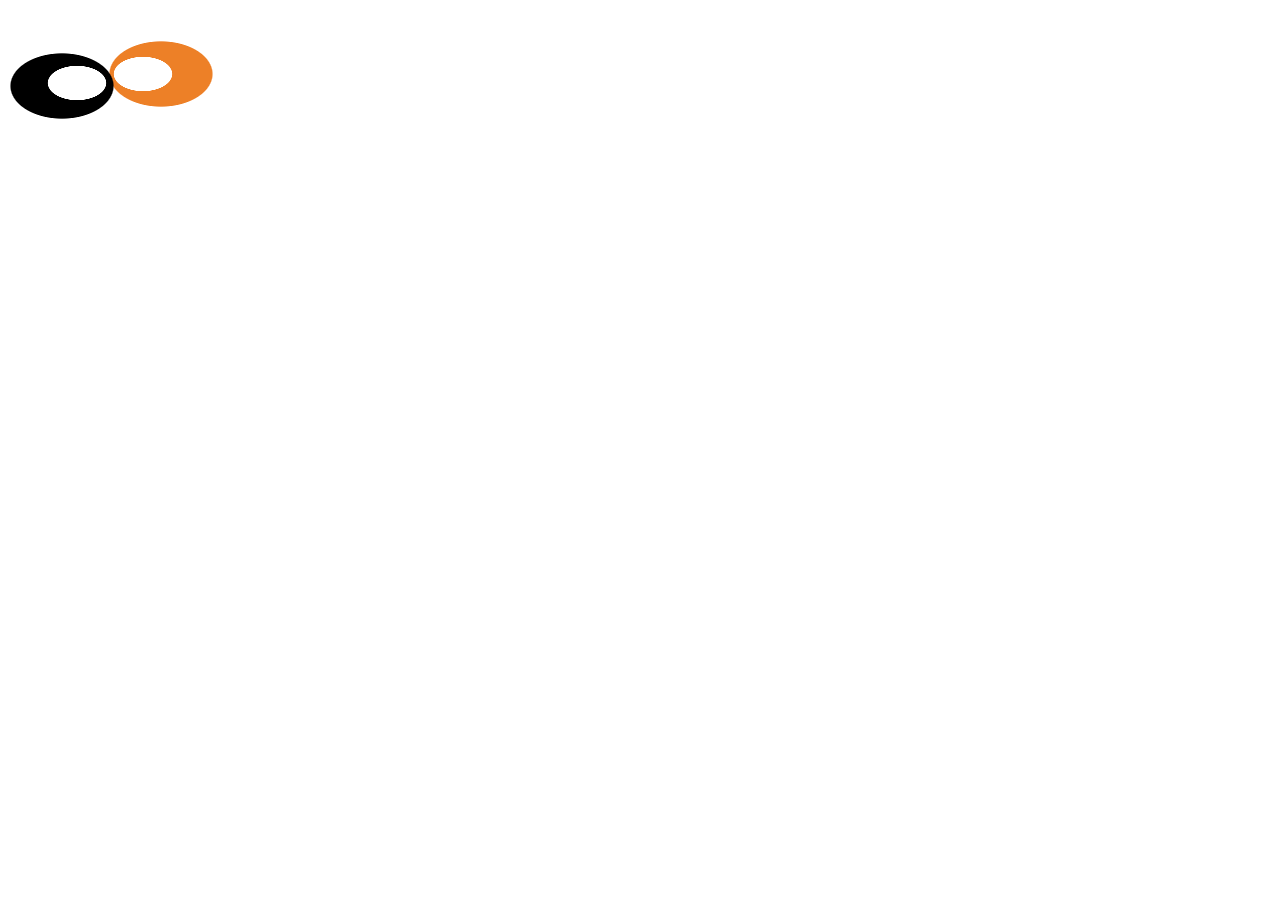
<file: test.html>
<!DOCTYPE html>
<html>
<head>
	<title></title>
	<style type="text/css">
	#logo {
  position: relative;
  font-size: 60px;
  width: 4em;
  height: 2em;
  background: -moz-radial-gradient(center, ellipse, rgba(255, 255, 255, 1) 40%,transparent 41%,transparent 100%),
              -moz-radial-gradient(center, ellipse, rgba(0, 0, 0, 1) 40%,transparent 41%,transparent 100%),
              -moz-radial-gradient(center, ellipse, rgba(255, 255, 255, 1) 40%,transparent 41%,transparent 100%),
              -moz-radial-gradient(center, ellipse, rgba(237, 128, 39, 1) 40%,transparent 41%,transparent 100%);
  background: -webkit-radial-gradient(center, ellipse, rgba(255, 255, 255, 1) 40%,transparent 41%,transparent 100%),
              -webkit-radial-gradient(center, ellipse, rgba(0, 0, 0, 1) 40%,transparent 41%,transparent 100%),
              -webkit-radial-gradient(center, ellipse, rgba(255, 255, 255, 1) 40%,transparent 41%,transparent 100%),
              -webkit-radial-gradient(center, ellipse, rgba(237, 128, 39, 1) 40%,transparent 41%,transparent 100%);
  background: radial-gradient(center, ellipse, rgba(255, 255, 255, 1) 40%,transparent 41%,transparent 100%),
              radial-gradient(center, ellipse, rgba(0, 0, 0, 1) 40%,transparent 41%,transparent 100%),
              radial-gradient(center, ellipse, rgba(255, 255, 255, 1) 40%,transparent 41%,transparent 100%),
              radial-gradient(center, ellipse, rgba(237, 128, 39, 1) 40%,transparent 41%,transparent 100%);
  background-position: 0.3em 0.75em,
                       -0.6em 0.35em,
                       1.4em 0.6em,
                       1.05em 0.15em;
  background-size: 1.7em 1.0em,
                   3em 1.9em,
                   1.7em 1.0em,
                   3em 1.9em;
  background-repeat: no-repeat;
}


	</style>
</head>
<body>

	<div id="logo">
</div>
</div>
</body>
</html>
</file>
